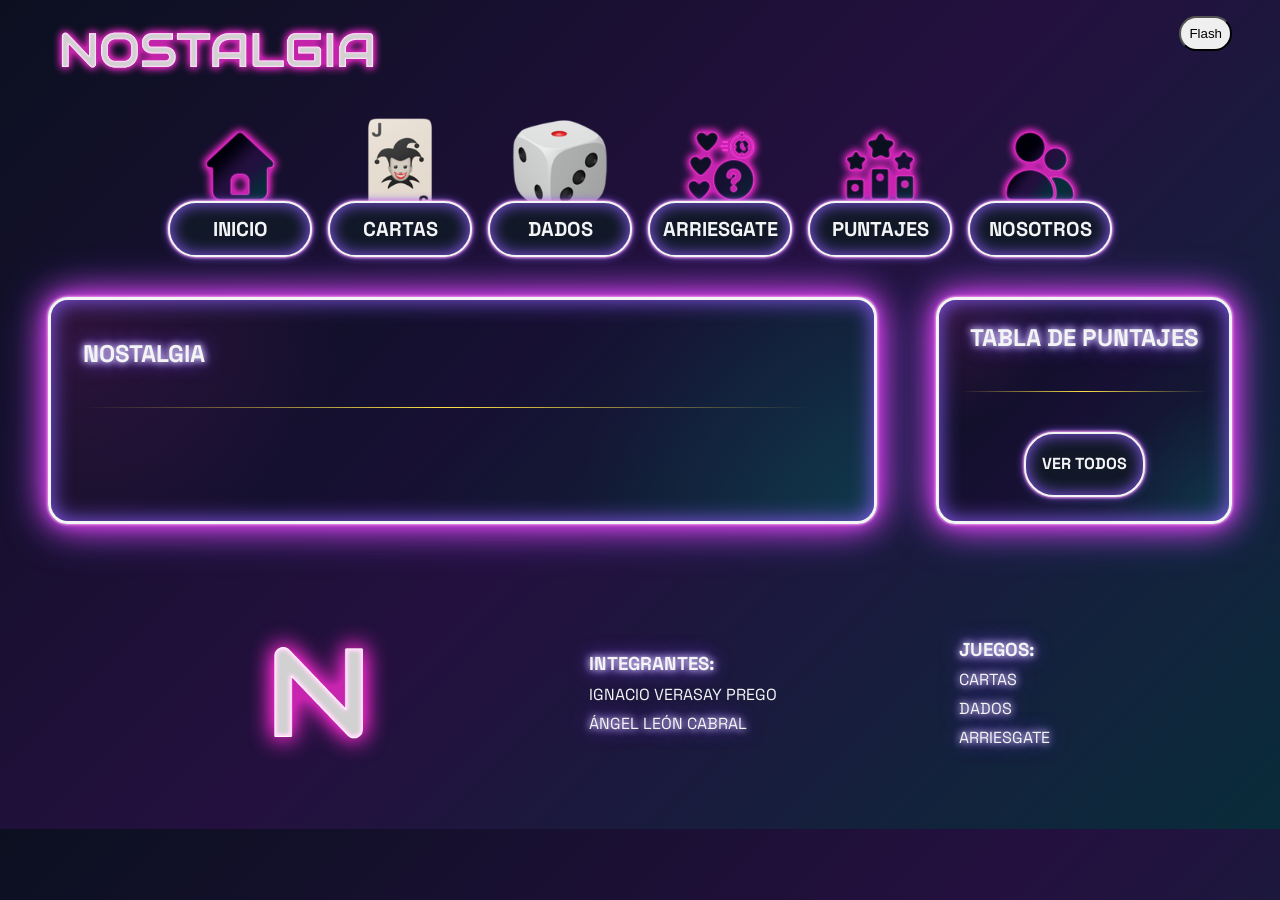
<file: nosotros.html>
<!doctype html>
<html lang="es">
  <head>
    <meta charset="UTF-8" />
    <meta name="viewport" content="width=device-width, initial-scale=1.0" />
    <!-- FUENTE ARCADE -->
    <link rel="preconnect" href="https://fonts.googleapis.com" />
    <link rel="preconnect" href="https://fonts.gstatic.com" crossorigin />
    <link
      href="https://fonts.googleapis.com/css2?family=Space+Grotesk:wght@300..700&display=swap"
      rel="stylesheet"
    />
    <link rel="stylesheet" href="css/styles.css" />
    <title>NOSOTROS - NOSTALGIA</title>
  </head>
  <body class="tema-arcade">
    <div class="container">
      <header>
        <a href="index.html">
          <img
            src="img/arcade/logo-arcade.png"
            alt="Logo Nostalgia"
            id="logo"
          />
        </a>
        <button type="button" class="btn-temaflash">Flash</button>
      </header>

      <nav>
        <ul>
          <li>
            <a href="index.html">
              <img src="img/arcade/inicio-arcade.png" alt="Icono Inicio" />
              <span>Inicio</span>
            </a>
          </li>
          <li>
            <a href="cartas.html">
              <img src="img/cartas.png" alt="Cartas" />
              <span>Cartas</span>
            </a>
          </li>
          <li>
            <a href="dados.html">
              <img src="img/dados.png" alt="Dados" />
              <span>Dados</span>
            </a>
          </li>
          <li>
            <a href="preguntas.html">
              <img
                src="img/arcade/arriesgate-arcade.png"
                alt="Icono Juego Arriesgate"
              />
              <span>Arriesgate</span>
            </a>
          </li>
          <li>
            <a href="puntaje.html">
              <img
                src="img/arcade/tablero-arcade.png"
                alt="Icono Tablero de Puntajes"
              />
              <span>Puntajes</span>
            </a>
          </li>
          <li>
            <a href="nosotros.html">
              <img
                src="img/arcade/nosotros-arcade.png"
                alt="Icono Sobre Nosotros"
              />
              <span>Nosotros</span></a
            >
          </li>
        </ul>
      </nav>

      <main>
        <div class="main-contenido">
          <section>
            <h2 id="titulo-proyecto">NOSTALGIA</h2>
            <!-- Poner nuestros nombres, rol? y aportes -->
          </section>
          <hr />
          <section>
            <!-- -Historia del proyecto c/ una linea temporal
          -explicacion del concepto
          -tecnologias
            -creditos a la api y si usamos imagenes fuentes u otras cosas
            -enlace al repo
            -declaracion IA
            
            OPCIONAL
            que aprendimos
            estadisticas del proyecto (fun)
            -->
          </section>
        </div>

        <aside id="main-tablero">
          <h2>TABLA DE PUNTAJES</h2>
          <hr />
          <a href="puntaje.html" class="boton btn-temaarcade">VER TODOS</a>
          <div id="mayor-puntaje">
            <!--MUESTRA EL MAYOR PUNTAJE + EL ICONO-->
          </div>
          <div id="cant-partidas">
            <!--MUESTRA EL ICONO DEL JUEGO CON MAYOR CANTIDAD DE PARTIDAS JUGADAS Y PUNTAJE ENTRE PARENTESIS-->
          </div>
        </aside>
      </main>

      <footer>
        <img
          src="img/arcade/monograma-arcade.png"
          alt="Monograma Nostalgia"
          id="monograma"
        />
        <div id="footer-integrantes">
          <h3>INTEGRANTES:</h3>
          <p>Ignacio Verasay Prego</p>
          <a href="https://github.com/AngelLeonSalvador">Ángel León Cabral</a>
        </div>
        <div id="footer-juegos">
          <h3>JUEGOS:</h3>
          <a href="cartas.html">Cartas</a>
          <a href="dados.html">Dados</a>
          <a href="preguntas.html">Arriesgate</a>
        </div>
      </footer>
    </div>
  </body>
</html>
</file>
<file: css/styles.css>
/* ------------------------------------------------------------ || GENERAL || ---------- */
/*    Estilos que no se cambian con el tema    */

* {
  margin: 0;
  padding: 0;
  box-sizing: border-box;
}

body {
  line-height: 1.8;
}

.container {
  margin: 0 auto;
  width: 100%;
  max-width: 1500px;
}

header {
  display: flex;
  justify-content: space-between;
  padding: 1rem 3rem;
}

header img {
  width: 30%;
  transition: transform 0.3s;
}

header img:hover,
nav a:hover img,
.boton:hover,
footer img:hover,
footer h3:hover,
footer a:hover {
  transform: scale(1.2);
}

nav {
  display: flex;
  justify-content: center;
}

nav ul {
  display: flex;
  justify-content: center;
  list-style: none;
  margin: 0;
  padding: 0;
}

nav li {
  overflow: hidden;
  padding: 0;
}

nav a {
  display: flex;
  flex-direction: column;
  align-items: center;
  position: relative;
  padding: 0.5rem;
  width: 10rem;
  text-decoration: none;
  transition: transform 0.3s;
  text-transform: uppercase;
}

nav span {
  position: relative;
  z-index: 2;
  width: 100%;
  padding: 0.5rem 1rem;
  text-align: center;
  font-weight: bold;
  border-radius: 10px;
  font-size: 20px;
}

nav img {
  position: relative;
  z-index: 1;
  width: 100%;
  height: 6rem;
  object-fit: contain;
  transition: transform 0.3s;
  margin-bottom: -0.8rem;
}

main {
  display: flex;
  justify-content: space-between;
  border-radius: 7px;
  margin: 2rem 3rem;
}

.main-contenido {
  display: flex;
  flex-direction: column;
  width: 70%;
  padding: 1.5rem;
}

#bienvenida {
  font-size: 5rem;
  align-self: center;
}

#bienv-intro {
  margin: 1rem;
  padding: 1rem;
}

.bienv-corona {
  font-size: 15px;
}

#bienv-seccionjuegos {
  display: flex;
  flex-flow: row wrap;
}

#main-inicio,
#bienv-juegos,
#bienv-accesos {
  display: flex;
  flex-direction: column;
  justify-content: center;
  align-items: center;
  padding: 1rem 7rem;
  text-align: justify;
}

.bienv-tarjetas {
  display: flex;
  flex-direction: column;
  align-items: center;
  gap: 1rem;
  margin: 1rem;
  padding: 2rem !important;
  text-decoration: none;
  transition: transform 0.3s;
}

#bienv-accesos {
  display: flex;
  flex-direction: column;
}

.btns-accesos {
  display: flex;
  flex-direction: row;
  margin: 1rem;
  padding: 0.5rem;
}

.bienv-tarjetas img {
  height: 5rem;
}

#main-tablero {
  display: flex;
  flex-direction: column;
  align-items: center;
  height: fit-content;
  width: 25%;
  padding: 1rem;
}

.boton {
  margin: 0.5rem;
  padding: 1rem !important;
  font-weight: bold;
  text-transform: uppercase;
  transition: transform 0.3s;
  text-decoration: none;
}

#btns-bienv {
  display: flex;
  justify-content: center;
  gap: 1rem;
}

footer {
  display: flex;
  justify-content: space-evenly;
  align-items: center;
  padding: 3rem;
}

h3,
footer a {
  transition: transform 0.3s;
}

footer img {
  width: 15%;
  transition: transform 0.3s;
}

#footer-integrantes,
#footer-juegos {
  display: flex;
  flex-direction: column;
  text-transform: uppercase;
}

.oculto {
  display: none;
}

/* ------------------------------------------------------------ || TEMA ARCADE || ---------- 
C #22D3EE
M #FF2BD6
Y #FDE047
P #8B5CF6

FNT #F3F4F6 #A7B0C0
*/

.tema-arcade {
  background: linear-gradient(135deg, #0b1020 0%, #24103f 50%, #092c3a 100%);
  background-color: #080b16;
  color: #f3f4f6;
  font-family: "Space Grotesk", sans-serif;
}

.tema-arcade .main-contenido,
.tema-arcade aside {
  background:
    radial-gradient(
      circle at top left,
      rgba(255, 43, 214, 0.15),
      transparent 35%
    ),
    radial-gradient(
      circle at bottom right,
      rgba(34, 211, 238, 0.12),
      transparent 35%
    ),
    linear-gradient(135deg, #0b1020, #171033, #0d2435);
  border: 3px solid #f3f4f6;
  border-radius: 20px;
  padding: 2rem;
  box-shadow:
    0 0 0.2rem #f3f4f6,
    0 0 0.2rem #ff2bd6,
    0 0 2rem #ff2bd6,
    0 0 0.8rem #8b5cf6,
    0 0 2.8rem #8b5cf6,
    inset 0 0 1.3rem #8b5cf6;
}

.tema-arcade nav span,
.tema-arcade .btn-temaarcade,
.tema-arcade .bienv-tarjetas {
  background: #111827;
  color: #f3f4f6;
  border: 2px solid #f3f4f6;
  border-radius: 30px;
  padding: 0.5rem;
  box-shadow:
    0 0 0.2rem #f3f4f6,
    0 0 0.2rem #ff2bd6,
    0 0 0.5rem #8b5cf6,
    inset 0 0 1rem #8b5cf6;
}

.tema-arcade .bienv-tarjetas:hover {
  transform: scale(1.1);
  border: 2px solid #f3f4f6;
  border-radius: 30px;
  padding: 0.5rem;
  box-shadow:
    0 0 0.2rem #f3f4f6,
    0 0 0.2rem #22d3ee,
    0 0 0.5rem #fde047,
    inset 0 0 1rem #fde047;
}

.tema-arcade #bienv-intro {
  border-radius: 20px;
  border: 1px solid #fde047;
}

.tema-arcade h1,
.tema-arcade h2,
.tema-arcade h3,
.tema-arcade #bienv-frase,
.tema-arcade footer a:link {
  color: #f3f4f6;
  text-shadow:
    0 0 7px #f3f4f6,
    0 0 10px #8b5cf6,
    0 0 21px #8b5cf6;
  text-decoration: none;
}

.tema-arcade hr {
  width: 96%;
  border: none;
  height: 1px;
  background: linear-gradient(to right, transparent, #fde047, transparent);
  margin: 2rem 0;
}

.tema-arcade footer a:hover,
.tema-arcade span:hover {
  color: #22d3ee;
}

.tema-arcade footer a:visited {
  color: #f3f4f6;
}

.tema-arcade footer a:active,
.tema-arcade span:active {
  color: #fde047;
}

/*BTN FLASH NECESITA MEJOR ESTETICA, podria ser amarillo pero no me convence*/

.tema-arcade .btn-temaflash {
  height: fit-content;
  padding: 0.5rem;
  border-radius: 30px;
  /*  color: white;
  background: linear-gradient(to bottom, #f5d34f 0%, #f5d34f 60%, #e5b936 100%);
  border: 1px solid white;
  box-shadow:
    inset 0 2px 3px rgba(255, 255, 255, 0.9),
    inset 0 -3px 4px rgba(138, 90, 56, 0.45),
    0 2px 3px rgba(138, 90, 56, 0.5);
  text-shadow: 2px 2px 2px #a87349;
  font-weight: bold;
  text-align: center;
  text-transform: uppercase;*/
}

/*.tema-arcade #btn-tema:active {
  /*CAMBIAR COLORES
  color: #a87349;
}
*/

/* ------------------------------ || TEMA FLASH || ---------- */
</file>
